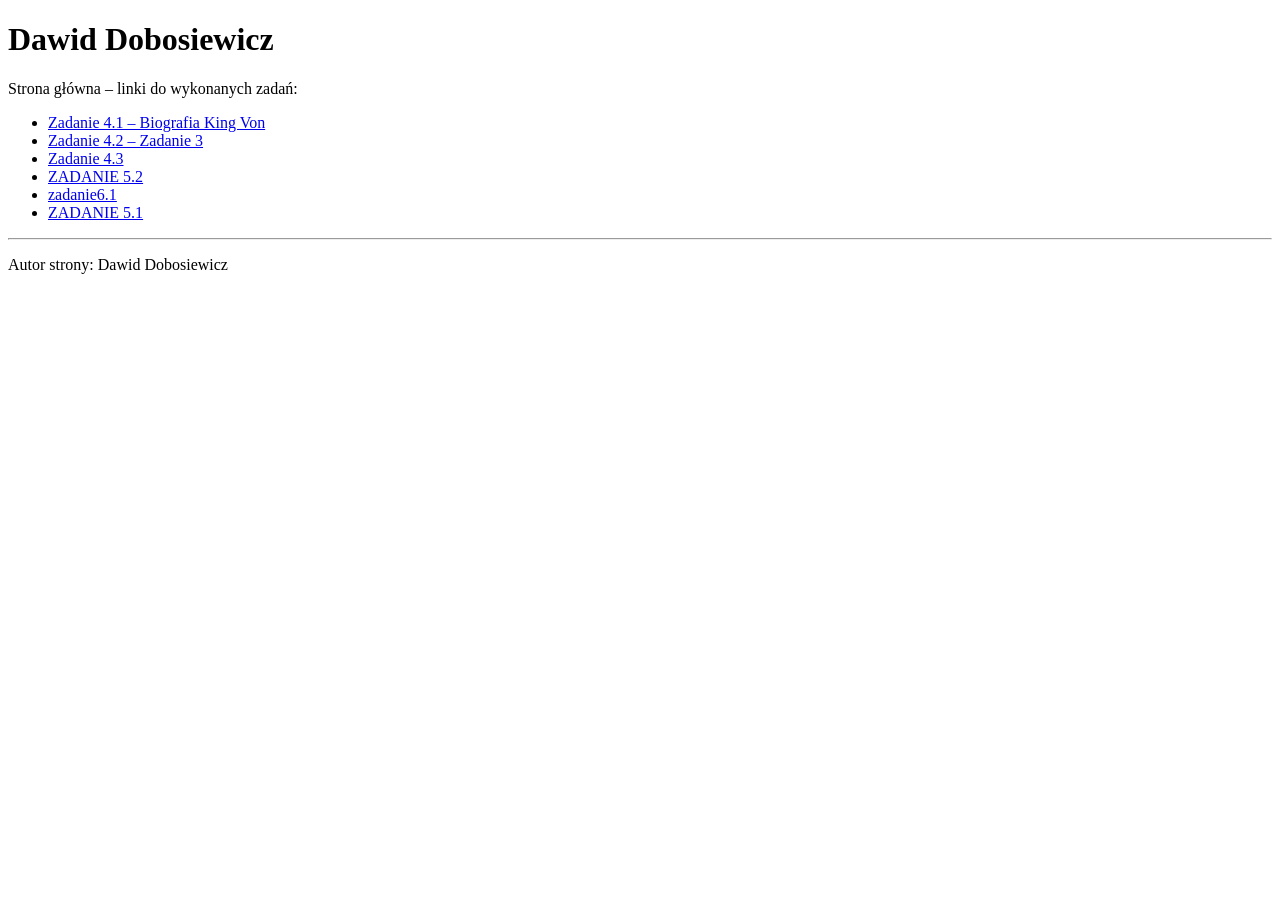
<file: index.html>
<!doctype html>
<html lang="pl">
<head>
  <meta charset="utf-8">
  <title>Zadanie 5.2</title>
</head>

<body>

<h1>Dawid Dobosiewicz</h1>

<p>Strona główna – linki do wykonanych zadań:</p>

<ul>
  <li><a href="zadanie2 (2).html">Zadanie 4.1 – Biografia King Von</a></li>
  <li><a href="zadanie3.html">Zadanie 4.2 – Zadanie 3</a></li>
  <li><a href="strona.html">Zadanie 4.3</a></li>
  <li><a href="zad5.html">ZADANIE 5.2</a></li>
  <li><a href="obliczenia.html">zadanie6.1</a></li>
  <li><a href="Zadanie5_1.html">ZADANIE 5.1</a></li>
</ul>

<hr>

<p>Autor strony: Dawid Dobosiewicz</p>

</body>
</html>
</file>
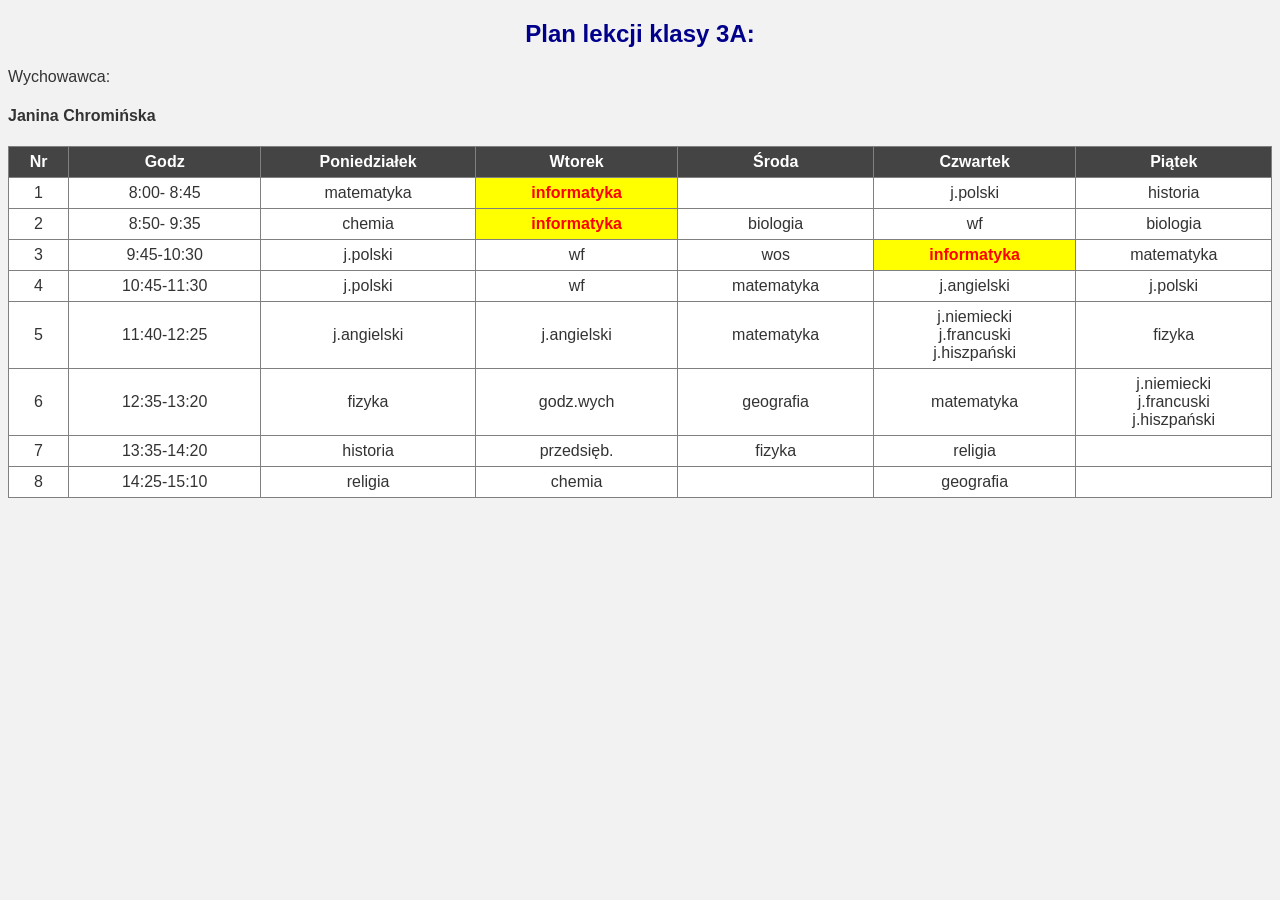
<file: 3A.html>
<!doctype html>
<html>
<head>
<title>3A</title>
<meta charset="UTF-8" /> 
  <link rel="stylesheet" href="planklasy.css">

  <style>
.informatyka {
    background-color: yellow;
    color: red;
    font-weight: bold;
}
</style>

</head>
<body>
<h2>Plan lekcji klasy 3A:</h2>
<p> Wychowawca:</p>
<h4>Janina Chromińska</h4>
<table border="1" cellspacing="0" cellpadding="4">
<tr>
<th>Nr</th>
<th>Godz</th>
<th>Poniedziałek</th>
<th>Wtorek</th>
<th>Środa</th>
<th>Czwartek</th>
<th>Piątek</th>
</tr>
<tr>
<td>1</td>
<td> 8:00- 8:45</td>
<td>matematyka</td>
<td class="informatyka">informatyka</td>
<td>&nbsp;</td>
<td>j.polski</td>
<td>historia</td>
</tr>
<tr>
<td>2</td>
<td> 8:50- 9:35</td>
<td>chemia </td>
<td class="informatyka">informatyka</td>
<td>biologia</td>
<td>wf</td>
<td>biologia</td>
</tr>
<tr>
<td>3</td>
<td> 9:45-10:30</td>
<td>j.polski</td>
<td>wf</td>
<td>wos</td>
<td class="informatyka">informatyka</td>
<td>matematyka </td>
</tr>
<tr>
<td>4</td>
<td>10:45-11:30</td>
<td>j.polski</td>
<td>wf</td>
<td>matematyka</td>
<td>j.angielski</td>
<td>j.polski </td>
</tr>
<tr>
<td>5</td>
<td>11:40-12:25</td>
<td>j.angielski</td>
<td>j.angielski</td>
<td>matematyka </td>
<td>j.niemiecki<br>j.francuski<br>j.hiszpański</td>
<td>fizyka</td>
</tr>
<tr>
<td>6</td>
<td>12:35-13:20</td>
<td>fizyka </td>
<td>godz.wych </td>
<td>geografia </td>
<td>matematyka </td>
<td>j.niemiecki<br>j.francuski<br>j.hiszpański</td>
</tr>
<tr>
<td>7</td>
<td>13:35-14:20</td>
<td>historia </td>
<td>przedsięb.</td>
<td>fizyka</td>
<td>religia </td>
<td>&nbsp;</td>
</tr>
<tr>
<td>8</td>
<td>14:25-15:10</td>
<td>religia </td>
<td>chemia </td>
<td>&nbsp;</td>
<td>geografia </td>
<td>&nbsp;</td>
</tr>
</table>
</body>

</html>
</file>
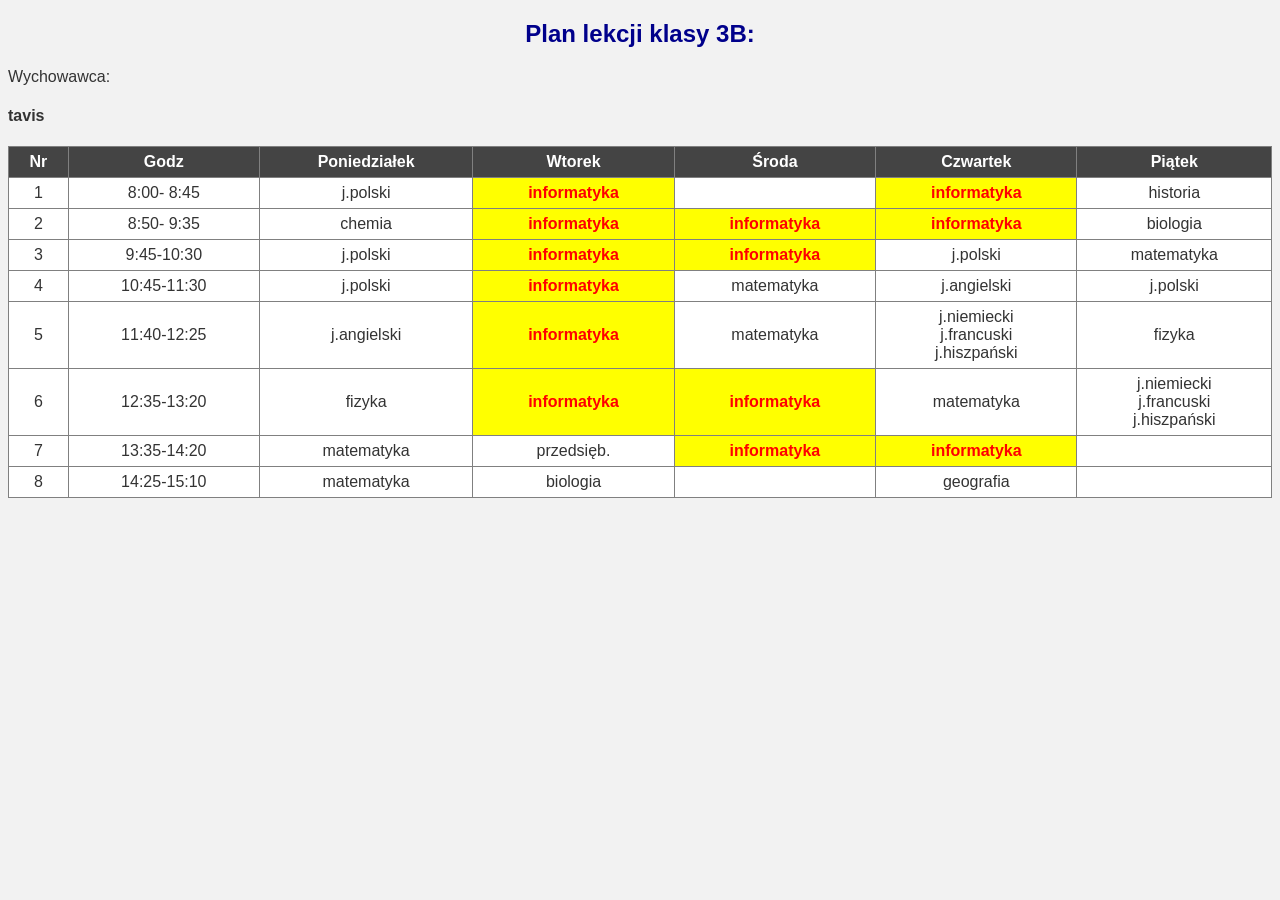
<file: 3B.html>
<!doctype html>
<html>
<head>
<title>3B</title>
<meta charset="UTF-8" /> 
  <link rel="stylesheet" href="planklasy.css">

  <style>
.informatyka {
    background-color: yellow;
    color: red;
    font-weight: bold;
}
</style>

</head>
<body>
<h2>Plan lekcji klasy 3B:</h2>
<p> Wychowawca:</p>
<h4>tavis</h4>
<table border="1" cellspacing="0" cellpadding="4">
<tr>
<th>Nr</th>
<th>Godz</th>
<th>Poniedziałek</th>
<th>Wtorek</th>
<th>Środa</th>
<th>Czwartek</th>
<th>Piątek</th>
</tr>
<tr>
<td>1</td>
<td> 8:00- 8:45</td>
<td>j.polski</td>
<td class="informatyka">informatyka</td>
<td>&nbsp;</td>
<td class="informatyka">informatyka</td>
<td>historia</td>
</tr>
<tr>
<td>2</td>
<td> 8:50- 9:35</td>
<td>chemia </td>
<td class="informatyka">informatyka</td>
<td class="informatyka">informatyka</td>
<td class="informatyka">informatyka</td>
<td>biologia</td>
</tr>
<tr>
<td>3</td>
<td> 9:45-10:30</td>
<td>j.polski</td>
<td class="informatyka">informatyka</td>
<td class="informatyka">informatyka</td>
<td>j.polski</td>
<td>matematyka </td>
</tr>
<tr>
<td>4</td>
<td>10:45-11:30</td>
<td>j.polski</td>
<td class="informatyka">informatyka</td>
<td>matematyka</td>
<td>j.angielski</td>
<td>j.polski </td>
</tr>
<tr>
<td>5</td>
<td>11:40-12:25</td>
<td>j.angielski</td>
<td class="informatyka">informatyka</td>
<td>matematyka </td>
<td>j.niemiecki<br>j.francuski<br>j.hiszpański</td>
<td>fizyka</td>
</tr>
<tr>
<td>6</td>
<td>12:35-13:20</td>
<td>fizyka </td>
<td class="informatyka">informatyka</td>
<td class="informatyka">informatyka</td>
<td>matematyka </td>
<td>j.niemiecki<br>j.francuski<br>j.hiszpański</td>
</tr>
<tr>
<td>7</td>
<td>13:35-14:20</td>
<td>matematyka </td>
<td>przedsięb.</td>
<td class="informatyka">informatyka</td>
<td class="informatyka">informatyka</td>
<td>&nbsp;</td>
</tr>
<tr>
<td>8</td>
<td>14:25-15:10</td>
<td>matematyka </td>
<td>biologia</td>
<td>&nbsp;</td>
<td>geografia </td>
<td>&nbsp;</td>
</tr>
</table>
</body>

</html>
</file>
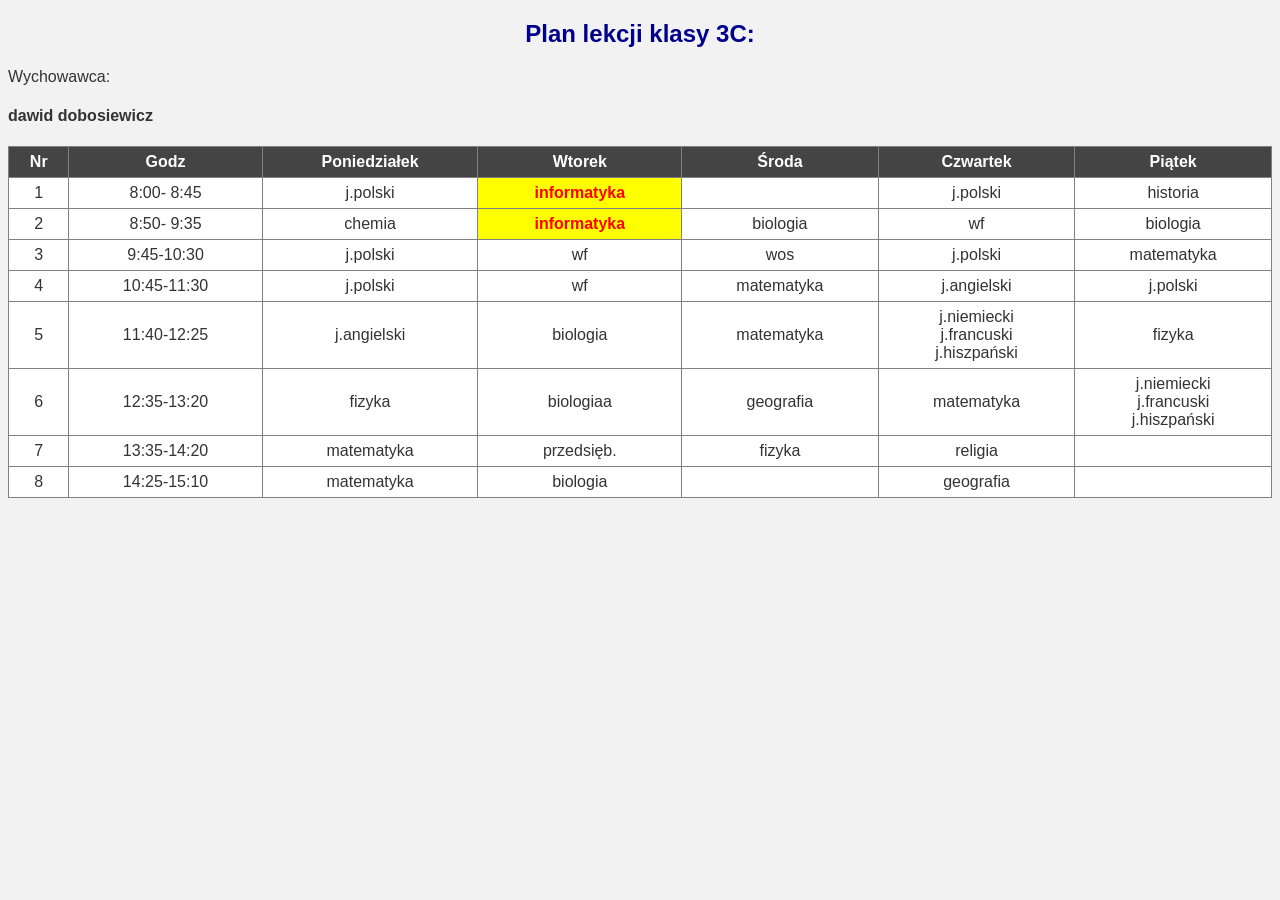
<file: 3C.html>
<!doctype html>
<html>
<head>
<title>3C</title>
<meta charset="UTF-8" /> 
  <link rel="stylesheet" href="planklasy.css">

  <style>
.informatyka {
    background-color: yellow;
    color: red;
    font-weight: bold;
}
</style>

</head>
<body>
<h2>Plan lekcji klasy 3C:</h2>
<p> Wychowawca:</p>
<h4>dawid dobosiewicz</h4>
<table border="1" cellspacing="0" cellpadding="4">
<tr>
<th>Nr</th>
<th>Godz</th>
<th>Poniedziałek</th>
<th>Wtorek</th>
<th>Środa</th>
<th>Czwartek</th>
<th>Piątek</th>
</tr>
<tr>
<td>1</td>
<td> 8:00- 8:45</td>
<td>j.polski</td>
<td class="informatyka">informatyka</td>
<td>&nbsp;</td>
<td>j.polski</td>
<td>historia</td>
</tr>
<tr>
<td>2</td>
<td> 8:50- 9:35</td>
<td>chemia </td>
<td class="informatyka">informatyka</td>
<td>biologia</td>
<td>wf</td>
<td>biologia</td>
</tr>
<tr>
<td>3</td>
<td> 9:45-10:30</td>
<td>j.polski</td>
<td>wf</td>
<td>wos</td>
<td>j.polski</td>
<td>matematyka </td>
</tr>
<tr>
<td>4</td>
<td>10:45-11:30</td>
<td>j.polski</td>
<td>wf</td>
<td>matematyka</td>
<td>j.angielski</td>
<td>j.polski </td>
</tr>
<tr>
<td>5</td>
<td>11:40-12:25</td>
<td>j.angielski</td>
<td>biologia</td>
<td>matematyka </td>
<td>j.niemiecki<br>j.francuski<br>j.hiszpański</td>
<td>fizyka</td>
</tr>
<tr>
<td>6</td>
<td>12:35-13:20</td>
<td>fizyka </td>
<td>biologiaa </td>
<td>geografia </td>
<td>matematyka </td>
<td>j.niemiecki<br>j.francuski<br>j.hiszpański</td>
</tr>
<tr>
<td>7</td>
<td>13:35-14:20</td>
<td>matematyka </td>
<td>przedsięb.</td>
<td>fizyka</td>
<td>religia </td>
<td>&nbsp;</td>
</tr>
<tr>
<td>8</td>
<td>14:25-15:10</td>
<td>matematyka </td>
<td>biologia</td>
<td>&nbsp;</td>
<td>geografia </td>
<td>&nbsp;</td>
</tr>
</table>
</body>

</html>
</file>
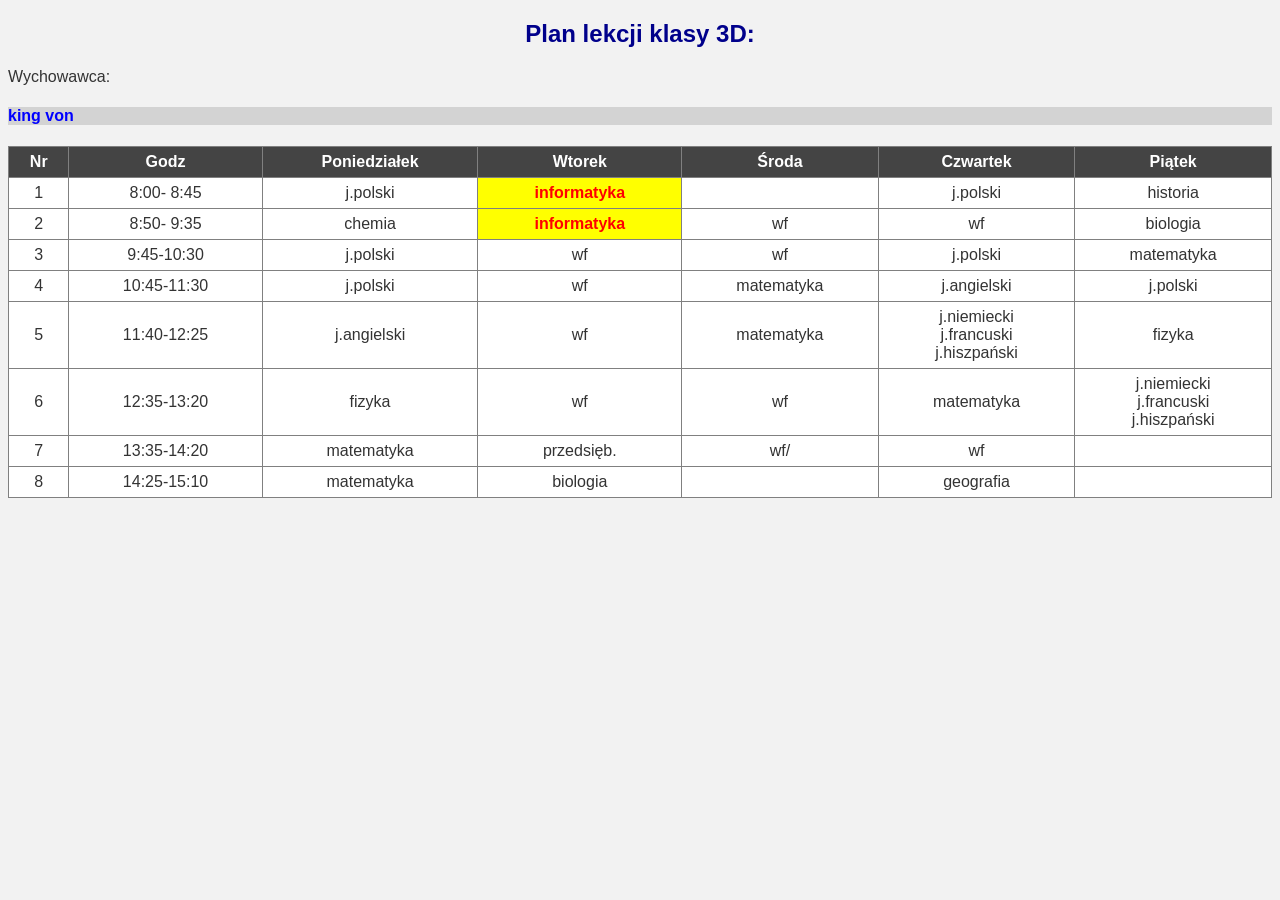
<file: 3D.html>
<!doctype html>
<html>
<head>
<title>3D</title>
<meta charset="UTF-8" /> 
  <link rel="stylesheet" href="planklasy.css">

  <style>
.informatyka {
    background-color: yellow;
    color: red;
    font-weight: bold;
}
    .wychowawca {
    color: blue;
    font-weight: bold;
    background-color: lightgray;
}
</style>

</head>
<body>
<h2>Plan lekcji klasy 3D:</h2>
<p> Wychowawca:</p>
<h4 class="wychowawca">king von</h4>
<table border="1" cellspacing="0" cellpadding="4">
<tr>
<th>Nr</th>
<th>Godz</th>
<th>Poniedziałek</th>
<th>Wtorek</th>
<th>Środa</th>
<th>Czwartek</th>
<th>Piątek</th>
</tr>
<tr>
<td>1</td>
<td> 8:00- 8:45</td>
<td>j.polski</td>
<td class="informatyka">informatyka</td>
<td>&nbsp;</td>
<td>j.polski</td>
<td>historia</td>
</tr>
<tr>
<td>2</td>
<td> 8:50- 9:35</td>
<td>chemia </td>
<td class="informatyka">informatyka</td>
<td>wf</td>
<td>wf</td>
<td>biologia</td>
</tr>
<tr>
<td>3</td>
<td> 9:45-10:30</td>
<td>j.polski</td>
<td>wf</td>
<td>wf</td>
<td>j.polski</td>
<td>matematyka </td>
</tr>
<tr>
<td>4</td>
<td>10:45-11:30</td>
<td>j.polski</td>
<td>wf</td>
<td>matematyka</td>
<td>j.angielski</td>
<td>j.polski </td>
</tr>
<tr>
<td>5</td>
<td>11:40-12:25</td>
<td>j.angielski</td>
<td>wf</td>
<td>matematyka </td>
<td>j.niemiecki<br>j.francuski<br>j.hiszpański</td>
<td>fizyka</td>
</tr>
<tr>
<td>6</td>
<td>12:35-13:20</td>
<td>fizyka </td>
<td>wf </td>
<td>wf </td>
<td>matematyka </td>
<td>j.niemiecki<br>j.francuski<br>j.hiszpański</td>
</tr>
<tr>
<td>7</td>
<td>13:35-14:20</td>
<td>matematyka </td>
<td>przedsięb.</td>
<td>wf/</td>
<td>wf </td>
<td>&nbsp;</td>
</tr>
<tr>
<td>8</td>
<td>14:25-15:10</td>
<td>matematyka </td>
<td>biologia</td>
<td>&nbsp;</td>
<td>geografia </td>
<td>&nbsp;</td>
</tr>
</table>
</body>

</html>
</file>
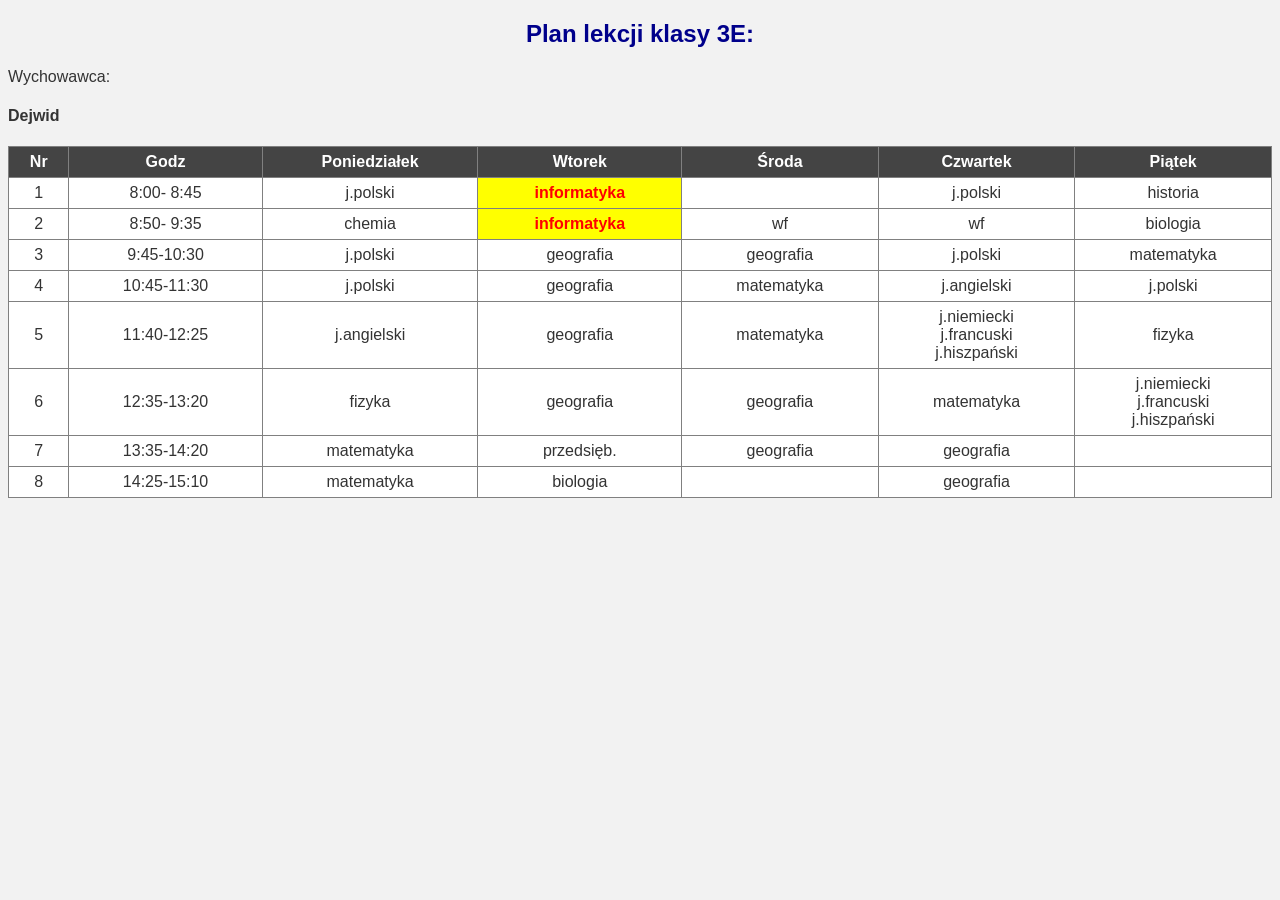
<file: 3E.html>
<!doctype html>
<html>
<head>
<title>3E</title>
<meta charset="UTF-8" /> 
  <link rel="stylesheet" href="planklasy.css">

  <style>
.informatyka {
    background-color: yellow;
    color: red;
    font-weight: bold;
}
</style>

</head>
<body>
<h2>Plan lekcji klasy 3E:</h2>
<p> Wychowawca:</p>
<h4>Dejwid</h4>
<table border="1" cellspacing="0" cellpadding="4">
<tr>
<th>Nr</th>
<th>Godz</th>
<th>Poniedziałek</th>
<th>Wtorek</th>
<th>Środa</th>
<th>Czwartek</th>
<th>Piątek</th>
</tr>
<tr>
<td>1</td>
<td> 8:00- 8:45</td>
<td>j.polski</td>
<td class="informatyka">informatyka</td>
<td>&nbsp;</td>
<td>j.polski</td>
<td>historia</td>
</tr>
<tr>
<td>2</td>
<td> 8:50- 9:35</td>
<td>chemia </td>
<td class="informatyka">informatyka</td>
<td>wf</td>
<td>wf</td>
<td>biologia</td>
</tr>
<tr>
<td>3</td>
<td> 9:45-10:30</td>
<td>j.polski</td>
<td>geografia</td>
<td>geografia</td>
<td>j.polski</td>
<td>matematyka </td>
</tr>
<tr>
<td>4</td>
<td>10:45-11:30</td>
<td>j.polski</td>
<td>geografia</td>
<td>matematyka</td>
<td>j.angielski</td>
<td>j.polski </td>
</tr>
<tr>
<td>5</td>
<td>11:40-12:25</td>
<td>j.angielski</td>
<td>geografia</td>
<td>matematyka </td>
<td>j.niemiecki<br>j.francuski<br>j.hiszpański</td>
<td>fizyka</td>
</tr>
<tr>
<td>6</td>
<td>12:35-13:20</td>
<td>fizyka </td>
<td>geografia </td>
<td>geografia </td>
<td>matematyka </td>
<td>j.niemiecki<br>j.francuski<br>j.hiszpański</td>
</tr>
<tr>
<td>7</td>
<td>13:35-14:20</td>
<td>matematyka </td>
<td>przedsięb.</td>
<td>geografia</td>
<td>geografia </td>
<td>&nbsp;</td>
</tr>
<tr>
<td>8</td>
<td>14:25-15:10</td>
<td>matematyka </td>
<td>biologia</td>
<td>&nbsp;</td>
<td>geografia </td>
<td>&nbsp;</td>
</tr>
</table>
</body>

</html>
</file>
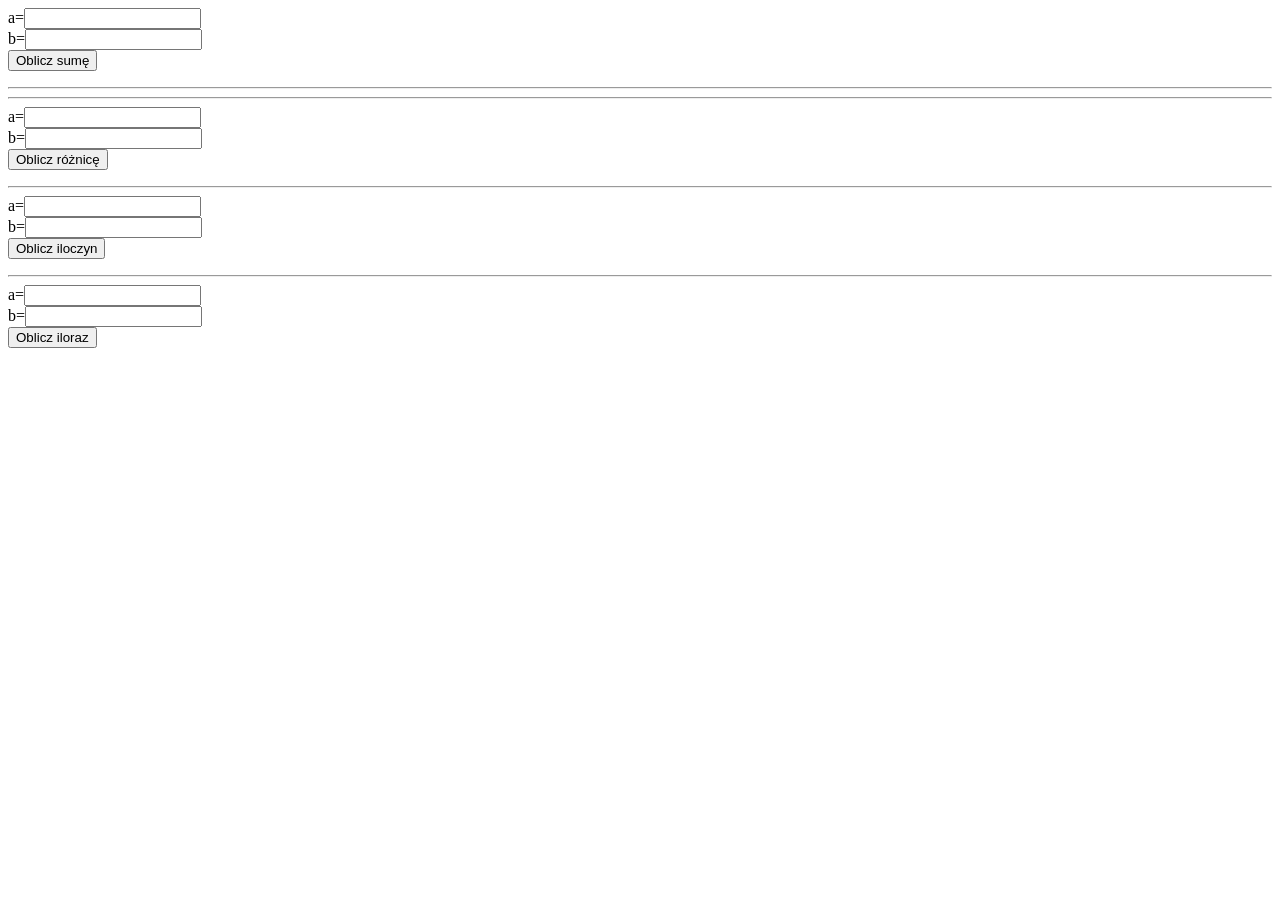
<file: obliczenia.html>
<html>
<head>
  <meta http-equiv="Content-type" content="text/html; charset=ISO-8859-2" />  
  <title>[ Tytul dokumentu ]</title>
</head>
<body>
<script language="JavaScript">

function dodawanie() {
/* Odwo�anie do formularza i jego element�w przez nazw�*/
var skl1=parseFloat(document.Form.a.value);
var skl2=parseFloat(document.Form.b.value);
var wynik = skl1+skl2;
alert(wynik);
}
</script>

<form name="Form">
a=<input type="Text" name="a"><br>
b=<input type="Text" name="b"><br>
<input type="Button" value="Oblicz sum�" onclick="dodawanie()">
</form>
<hr>

<script language="JavaScript">
function odejmowanie() {
/* Odwo�anie do formularza i jego element�w przez indeks
Formularz o nazwie jakas_wymyslona_nazwa1 jest drugim formularzem w dokumencie wi�c ma indeks r�wny 1
Pole tekstowe o nazwie jakas_wymyslona_nazwa2 jest pierwszym elementem formularza wi�c ma indeks r�wny 0
*/
var skl1=parseFloat(document.forms[1].elements[0].value);
var skl2=parseFloat(document.forms[1].elements[1].value);
var wynik = skl1-skl2;
alert(wynik);
}
</script>
<hr>

<form name="jakas_wymyslona_nazwa1">
a=<input type="Text" name="jakas_wymyslona_nazwa2"><br>
b=<input type="Text" name="jakas_wymyslona_nazwa3"><br>
<input type="Button" value="Oblicz r�nic�" onclick="odejmowanie()">
</form>
<script>
function mnozenie() {
var skl1 = parseFloat(document.forms[2].elements[0].value);
var skl2 = parseFloat(document.forms[2].elements[1].value);
var wynik = skl1 * skl2;
alert(wynik);
}
</script>
<hr>
<form name="formularz_mnozenie">
a=<input type="Text"><br>
b=<input type="Text"><br>
<input type="Button" value="Oblicz iloczyn" onclick="mnozenie()">
</form>
<script>
function dzielenie() {
var skl1 = parseFloat(document.forms[3].elements[0].value);
var skl2 = parseFloat(document.forms[3].elements[1].value);

if (skl2 == 0) {
    alert("Nie mo�na dzieli� przez zero!");
} else {
    var wynik = skl1 / skl2;
    alert(wynik);
}
}
</script>
<hr>
<form name="formularz_dzielenie">
a=<input type="Text"><br>
b=<input type="Text"><br>
<input type="Button" value="Oblicz iloraz" onclick="dzielenie()">
</form>


</body>
</html>
</file>
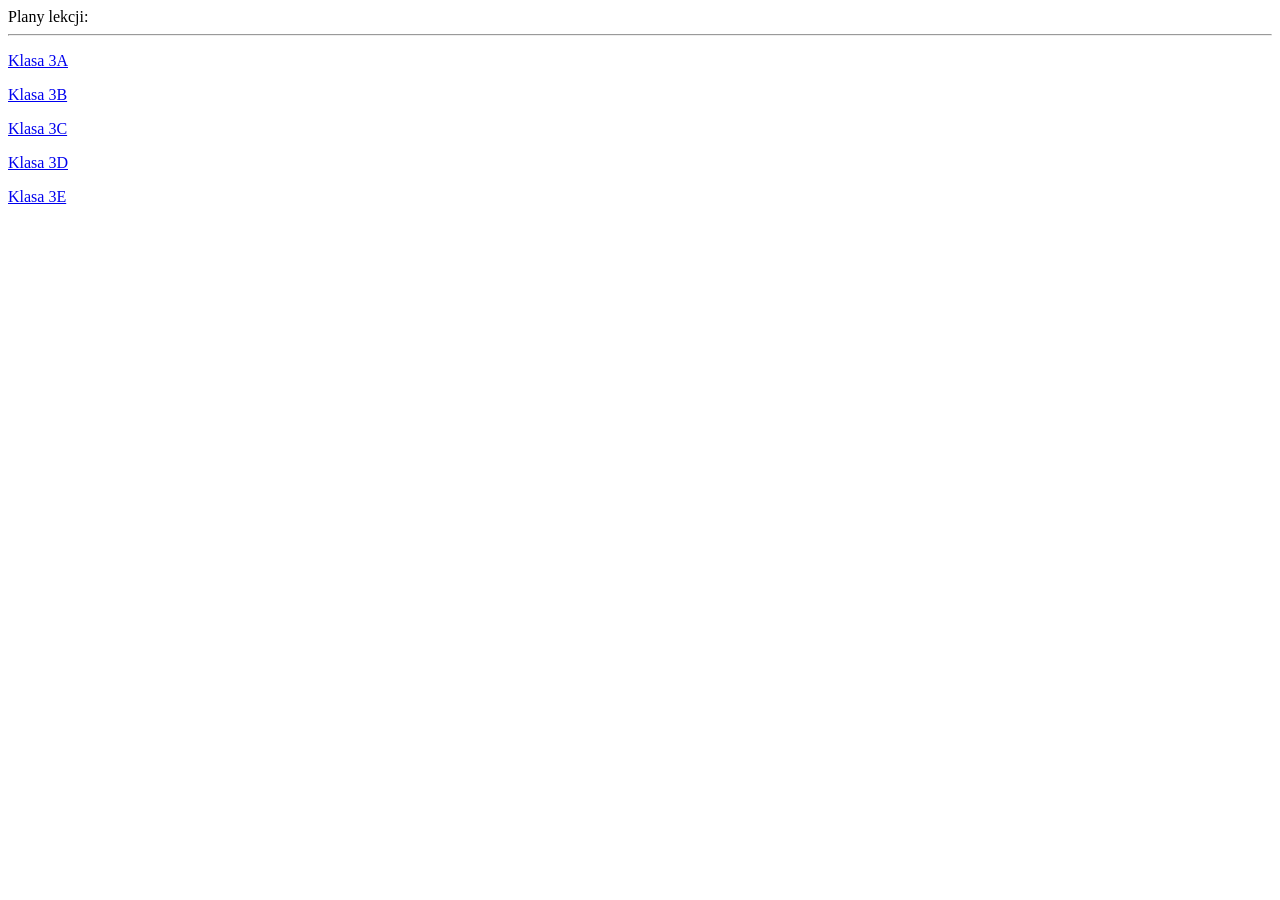
<file: Zadanie5_1.html>
<!doctype html>
<html><head>
<meta charset=UTF-8" /> 
<meta http-equiv="Content-Language" content="pl">
<meta name="description" content="Plany lekcji">
<title>Plany lekcji</title>
</head>
<body>
Plany lekcji:
<hr>
<p><a href="3A.html">Klasa 3A</p>
<p><a href="3B.html">Klasa 3B</p>
<p><a href="3C.html">Klasa 3C</p>
<p><a href="3D.html">Klasa 3D</p>
<p><a href="3E.html">Klasa 3E</p>

</body>
</html>
</file>
<file: planklasy.css>
/* Zmiana czcionki dla całej strony */
body {
    font-family: Arial, Verdana, sans-serif;
    background-color: #f2f2f2;
    color: #333333;
}

/* Nagłówki */
h2 {
    color: darkblue;
    text-align: center;
}

/* Tabela */
table {
    border-collapse: collapse;
    width: 100%;
    background-color: white;
}

/* Nagłówki tabeli */
th {
    background-color: #444444;
    color: white;
    padding: 6px;
}

/* Komórki tabeli */
td {
    padding: 6px;
    text-align: center;
}

/* Wyróżnienie informatyki */
.informatyka {
    background-color: yellow;
    color: red;
    font-weight: bold;
}

/* Wyróżnienie wychowawcy */
.wychowawca {
    color: darkred;
    font-weight: bold;
}
</file>
